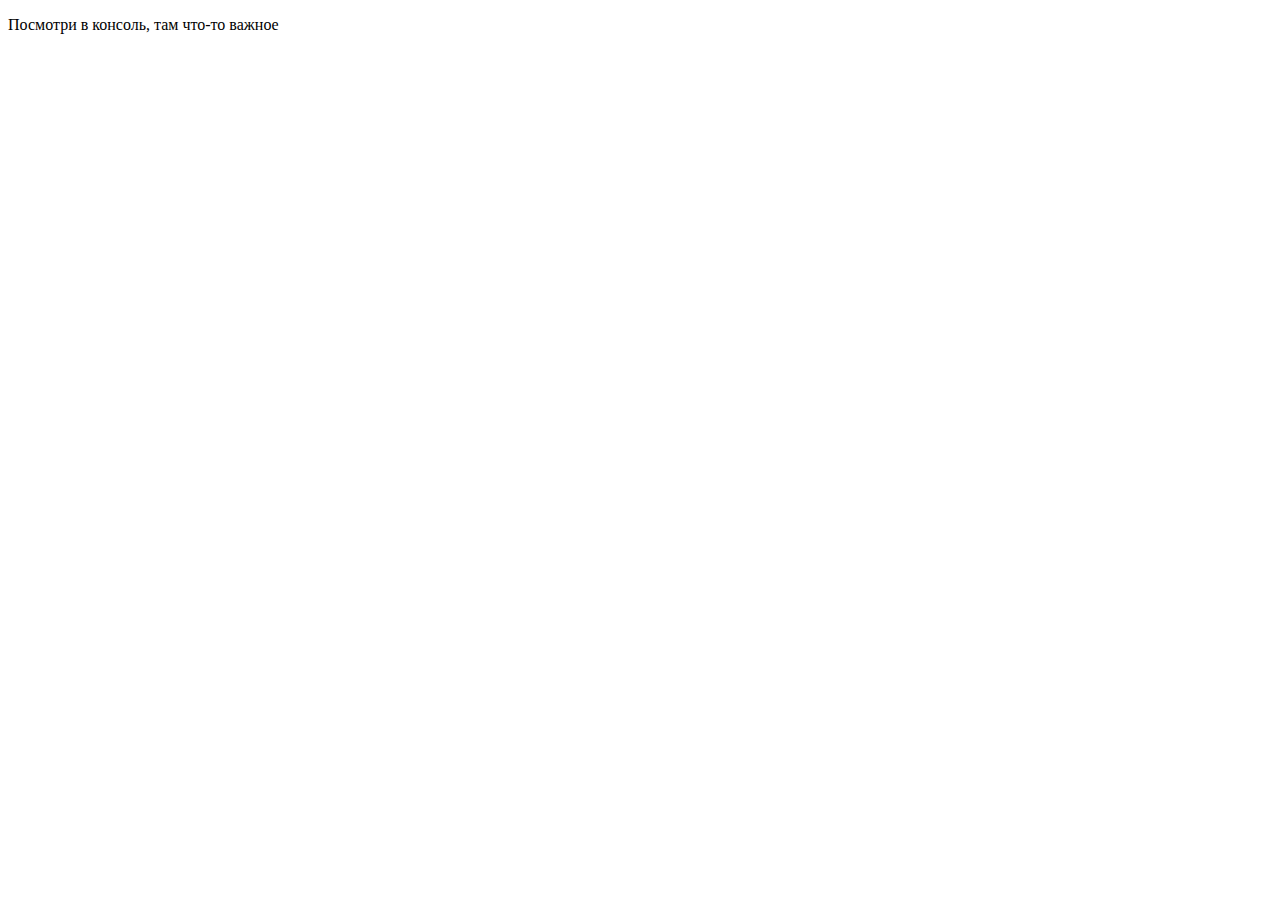
<file: task1/index.html>
<!DOCTYPE html>
<html lang="en">
<head>
    <meta charset="UTF-8">
    <title>JS-Start. 1 задача</title>
</head>
<body>
<p>Посмотри в консоль, там что-то важное</p>
</body>
<script src="script.js"></script>
</html>
</file>
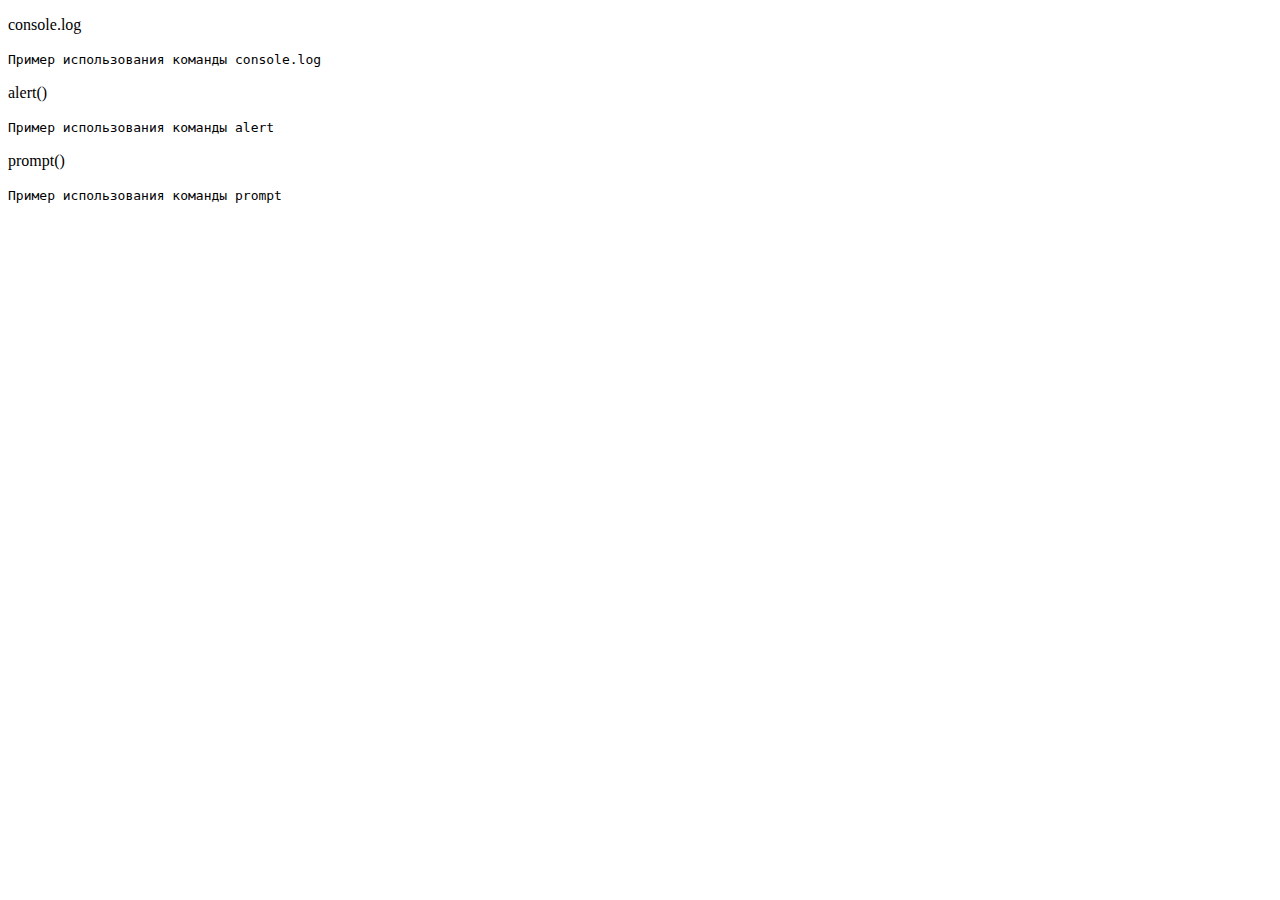
<file: task2/index.html>
<!DOCTYPE html>
<html lang="en">
<head>
    <meta charset="UTF-8">
    <title>JS-Start. 2 задача</title>
</head>
<body>
<p id="consoleLog">console.log</p>
<code>
  Пример использования команды console.log
</code>
<p id="Alert">alert()</p>
<code>
  Пример использования команды alert
</code>
<p id="Prompt">prompt()</p>
<code>
  Пример использования команды prompt
</code>
<script src="script.js"></script>
</body>
</html>
</file>
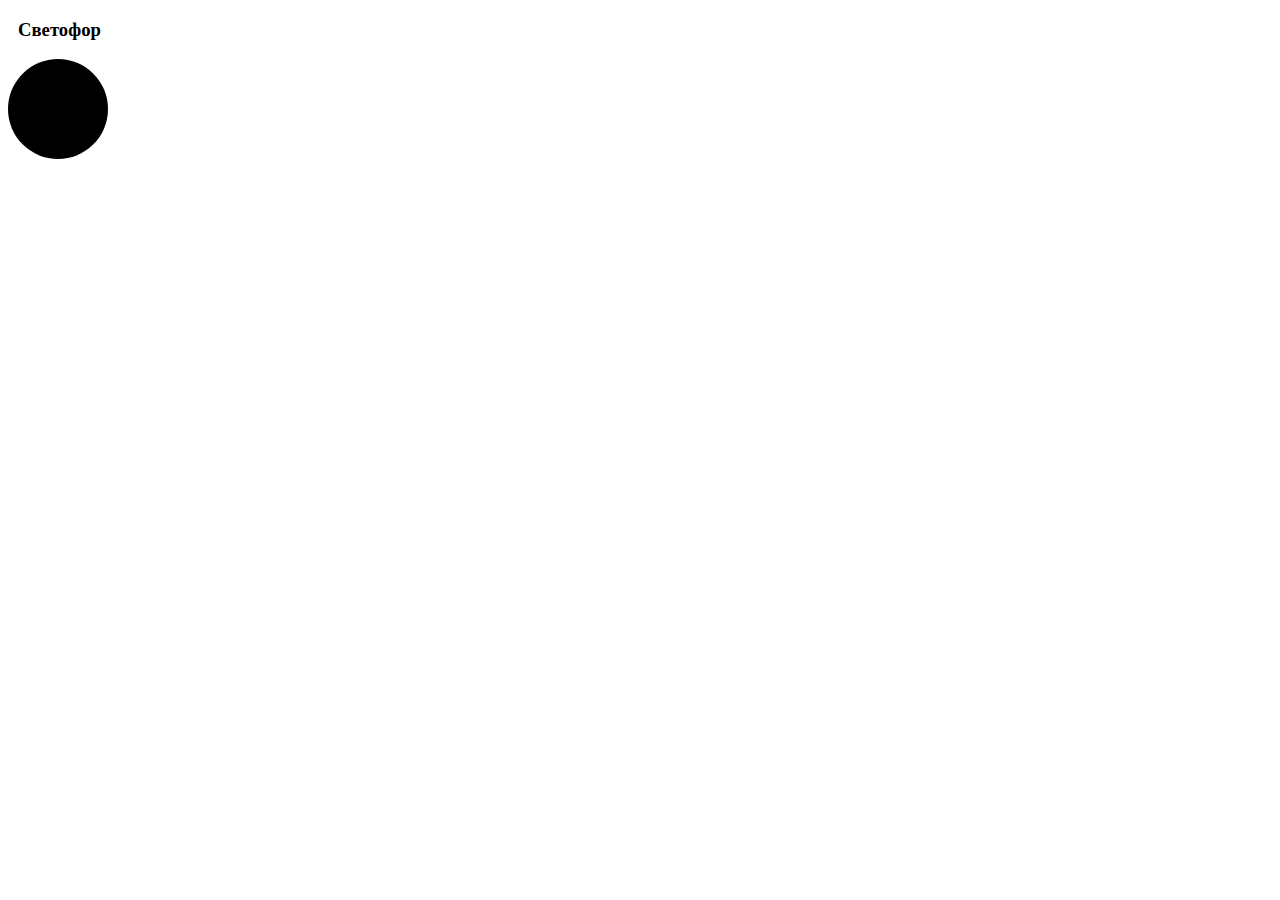
<file: task3/index.html>
<!DOCTYPE html>
<html lang="en">
<head>
    <meta charset="UTF-8">
    <title>JS-Start. 3 задача</title>
    <link rel="stylesheet" type="text/css" href="style.css">
</head>
<body>
 <h3>Светофор</h3>
 <div id="trafficLight"></div>
 <script src="script.js"></script>
</body>
</html>
</file>
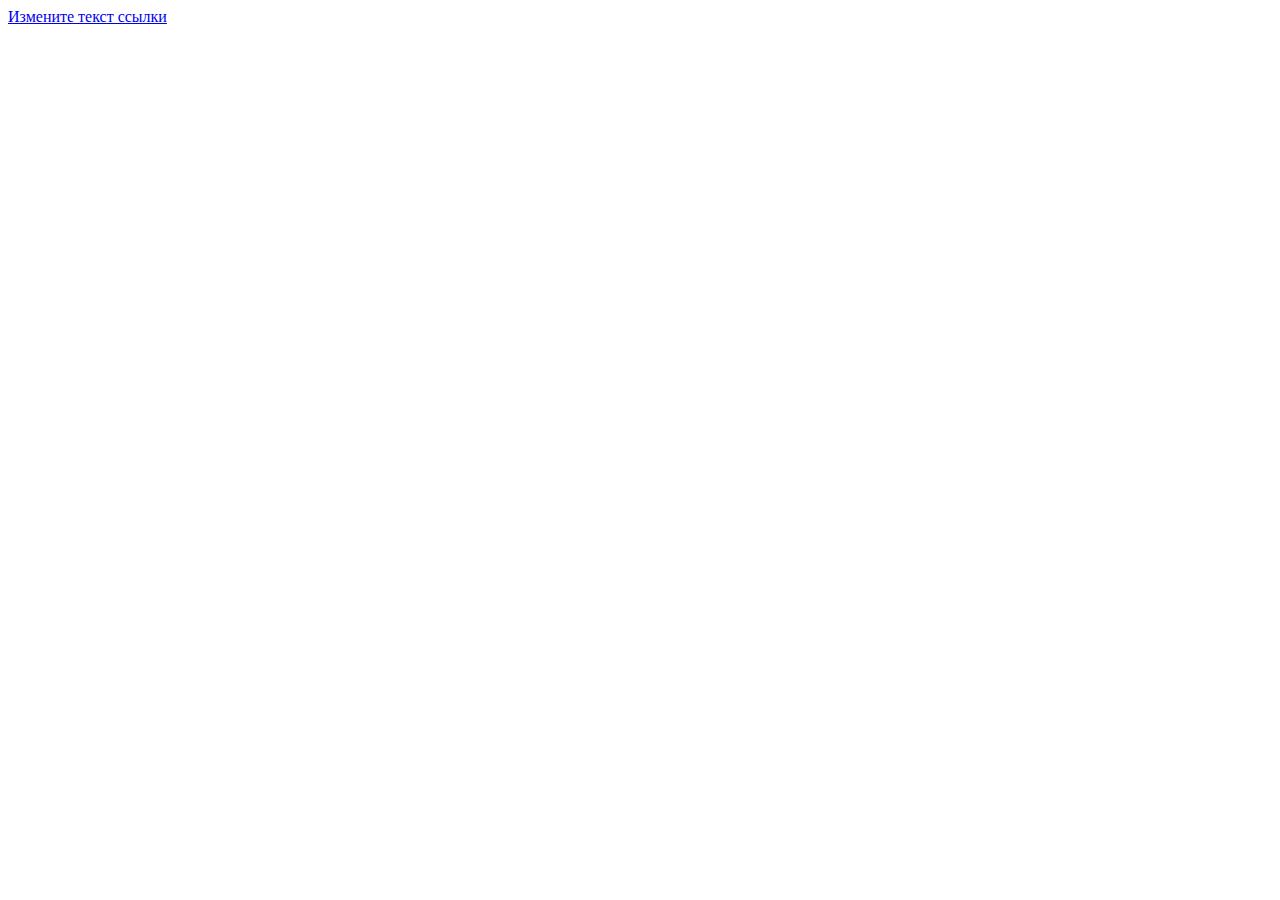
<file: task4/index.html>
<!DOCTYPE html>
<html lang="en">
<head>
    <meta charset="UTF-8">
    <title>JS-Start. 4 задача</title>
</head>
<body>
<a id="a1" href="#">Измените текст ссылки</a>
<script src="script.js"></script>
</body>
</html>
</file>
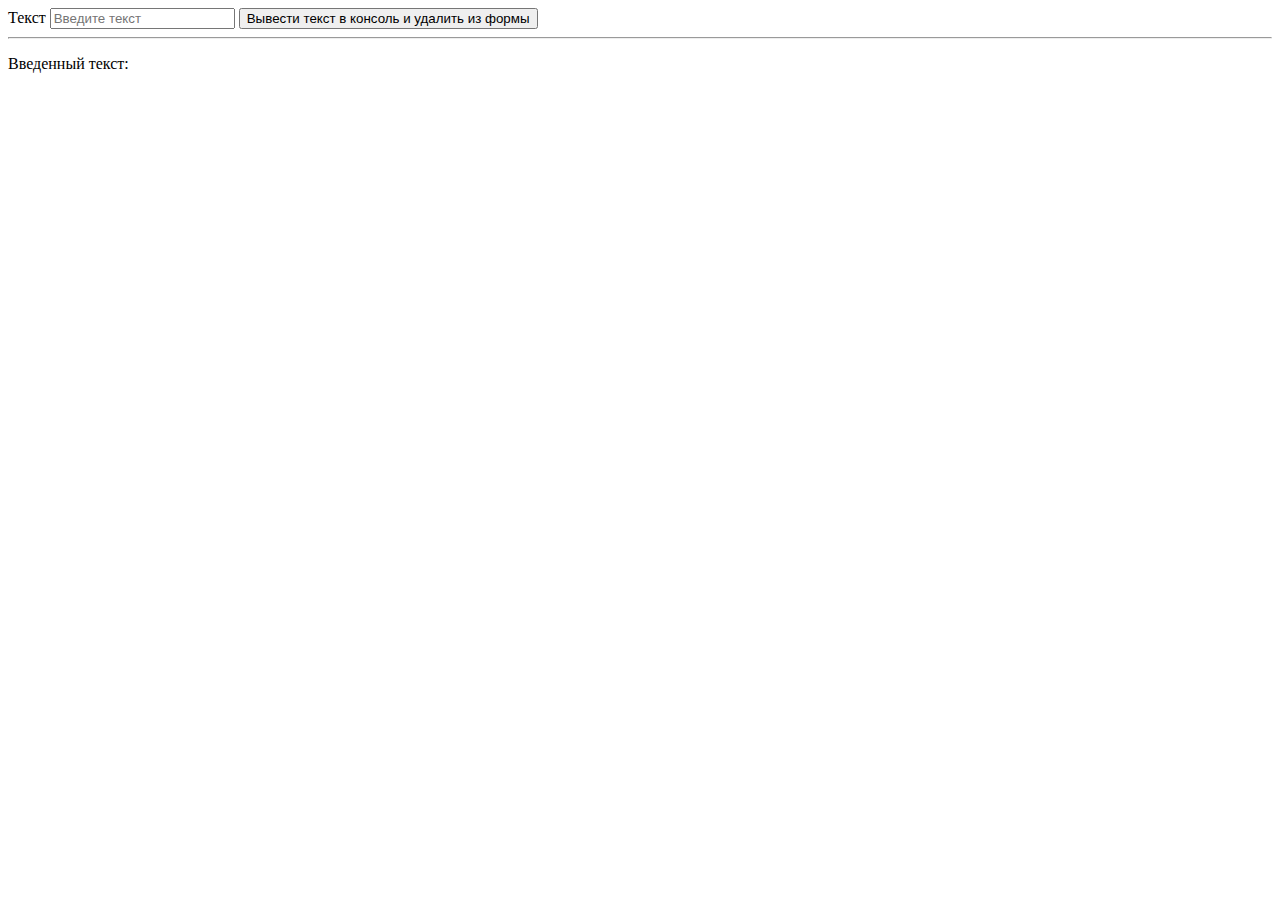
<file: task5/index.html>
<!DOCTYPE html>
<html lang="en">
<head>
    <meta charset="UTF-8">
    <title>JS-Start. 5 задача</title>
</head>
<body>
<form action="#">
    <label>
        Текст
        <input type="text" placeholder="Введите текст">
    </label>
    <button type="submit">
        Вывести текст в консоль и удалить из формы
    </button>
</form>
<hr>
<p>Введенный текст:</p>
<p id="duplicateField"></p>
<script src="script.js"></script>
</body>
</html>
</file>
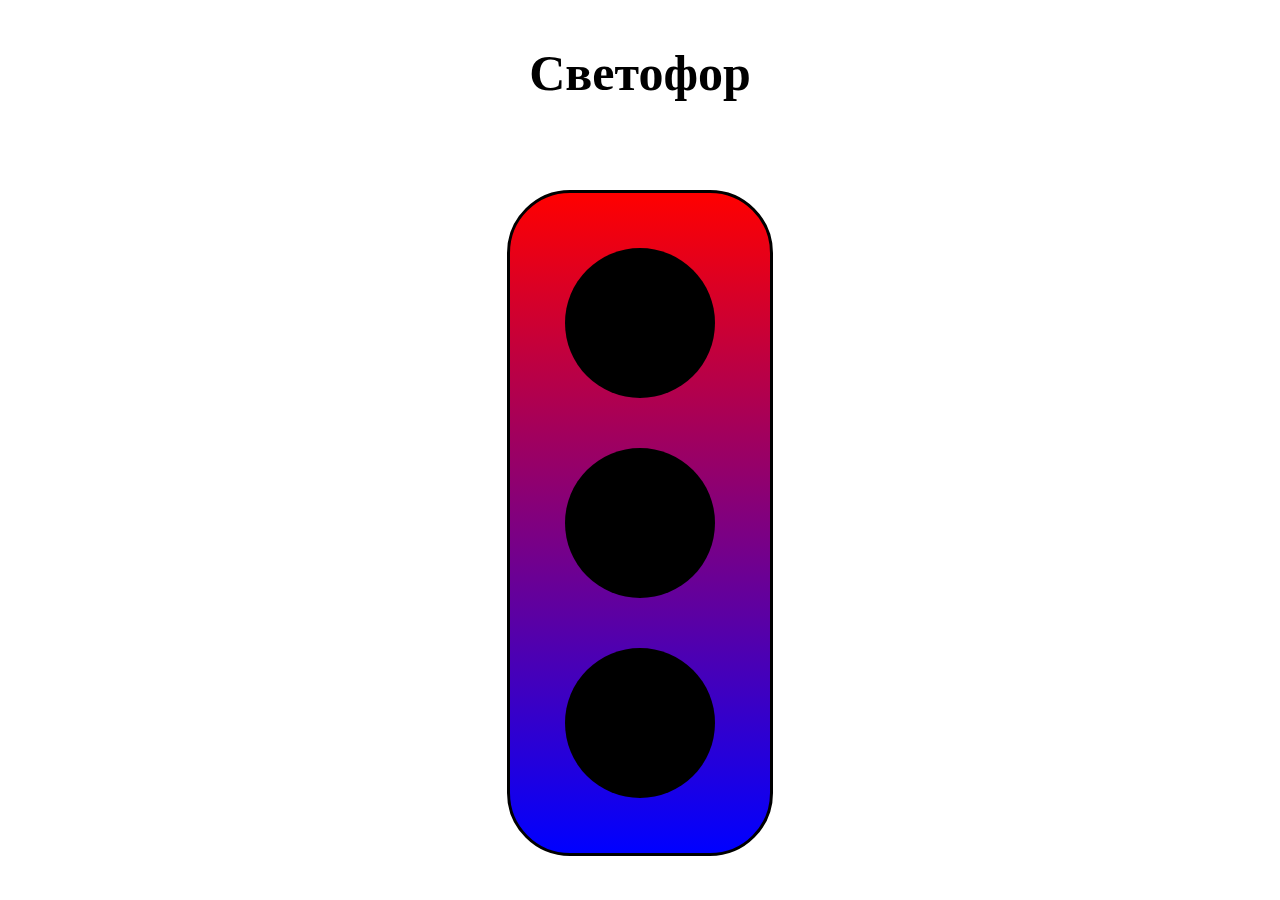
<file: task6/index.html>
<!DOCTYPE html>
<html lang="en">
<head>
    <meta charset="UTF-8">
    <meta name="viewport" content="width=device-width, initial-scale=1.0">
    <title>JS-Start. 6 задача</title>
    <link rel="stylesheet" type="text/css" href="style.css">
</head>
<body>
 <h3>Светофор</h3>
 <div class="block">
 <div class="radius" id="green"></div>
 <div class="radius" id="yellow"></div>
 <div class="radius" id="red"></div>
 </div>
 <script src="script.js"></script>
</body>
</html>
</file>
<file: task3/style.css>
#trafficLight {
  width: 100px;
  height: 100px;
  border-radius: 50%;
  background: black;
}
h3 {
  margin-left: 10px;
}
</file>
<file: task6/style.css>
@media all and(min-width: 768px) and (max-width: 1100px){}


.radius {
  width: 150px;
  height: 150px;
  border-radius:50%;
  background: black;
  margin: 10px;
}

html, body{
  margin: 0;
  padding: 0;
  height: 100%;
  width: 100%;
  display: flex;
  justify-content: center;
  align-items: center;
  flex-wrap: wrap;
  }

  .block {
    height: 600px;
    width: 200px;
    border: 3px solid black;
    border-radius: 63px;
    padding: 30px;
    position: relative;
    display: flex;
    flex-wrap: wrap;
    justify-content: center;
    align-items: center;
    background: linear-gradient(to bottom, red, blue);
}

h3 {
  font-size: 50px;
width: 100%;
text-align: center;
margin: 0;
}
</file>
